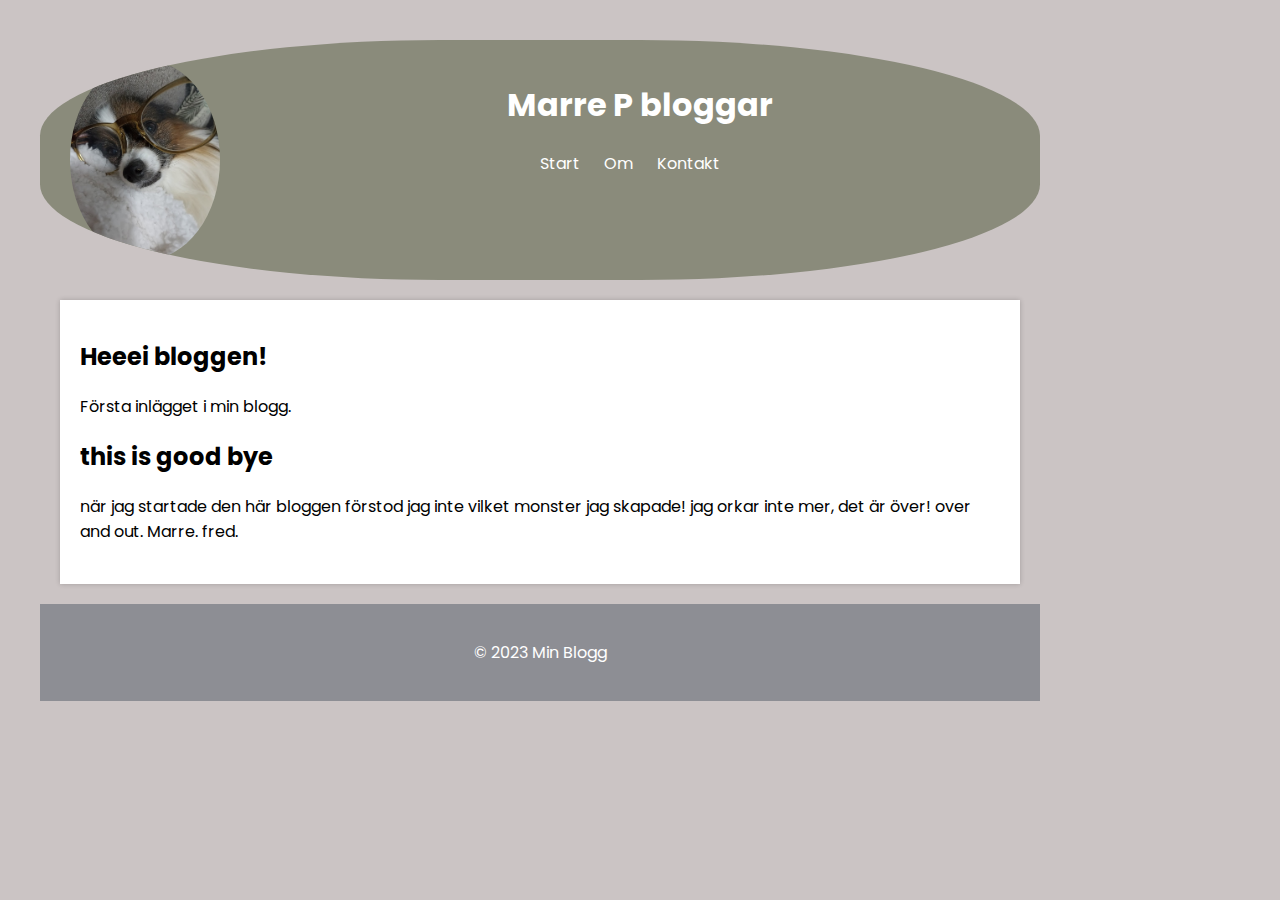
<file: index.html>
<!DOCTYPE html>
<html lang="en">
<head>
    <meta charset="UTF-8">
    <meta name="viewport" content="width=device-width, initial-scale=1.0">
    <link rel="stylesheet" href="style.css">
    <link rel="preconnect" href="https://fonts.googleapis.com">
<link rel="preconnect" href="https://fonts.gstatic.com" crossorigin>
<link href="https://fonts.googleapis.com/css2?family=Poppins:wght@100&display=swap" rel="stylesheet">
    <title>Marres Blogg</title>
</head>
<body>
    <header> 
        
        <img src="./img/IMG_20220524_225230.jpg" alt="min hund">
        <h1>Marre P bloggar</h1>
        
        <nav>
            <ul>
                <li><a href="index.html">Start</a></li>
                <li><a href="about.html">Om</a></li>
                <li><a href="contact.html">Kontakt</a></li>
            </ul>
        </nav>
        
    </header>
    <main>
        <article>
            <h2>Heeei bloggen!</h2>
            <p>Första inlägget i min blogg.</p>
        </article>
        <article>
            <h2>this is good bye</h2>
            <p>när jag startade den här bloggen förstod jag inte vilket monster jag skapade!
                jag orkar inte mer, det är över!
                over and out. Marre. fred.
            </p>
        </article>
    </main>
    <footer>
        <p>&copy; 2023 Min Blogg</p>
    </footer>
</body>
</html>
</file>
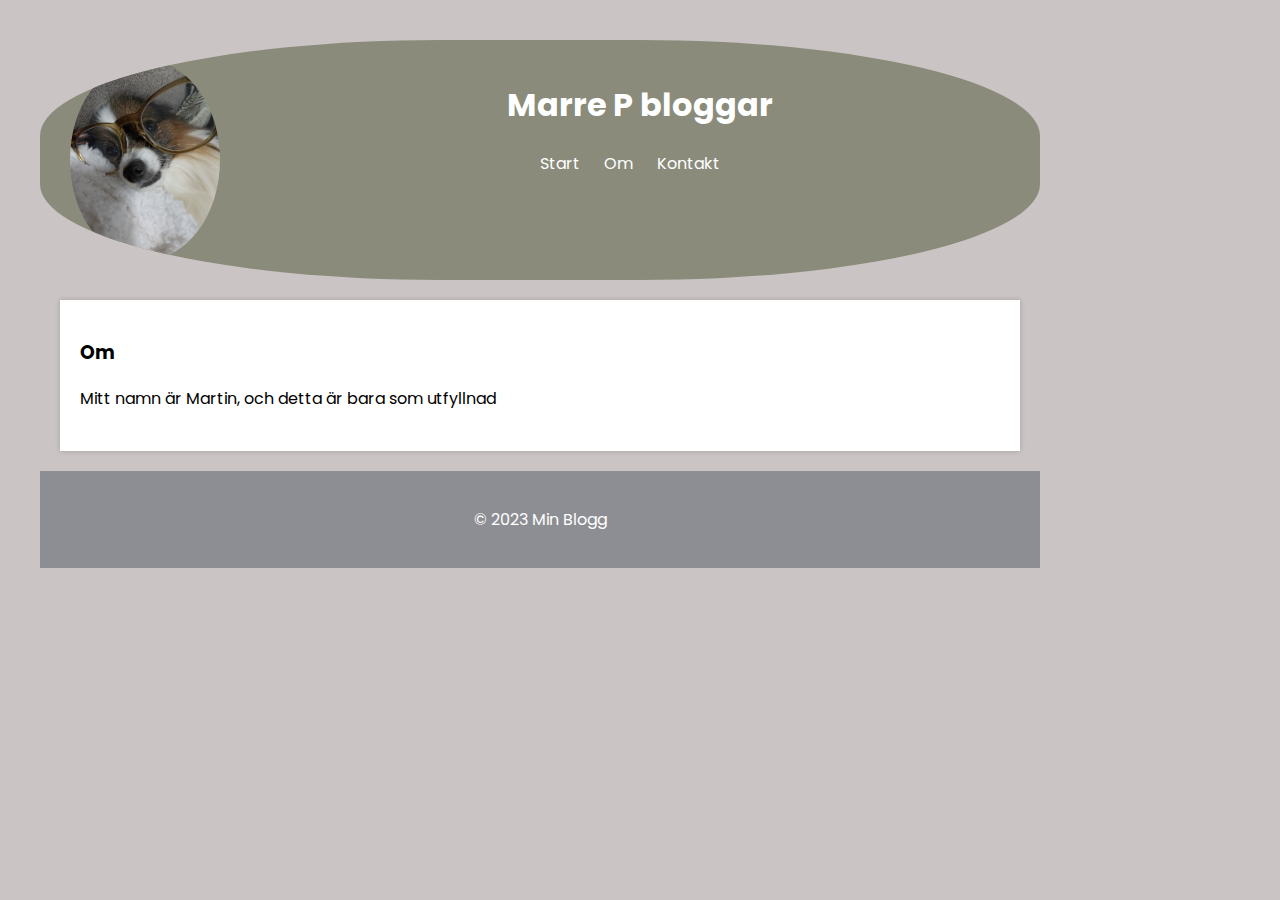
<file: about.html>
<!DOCTYPE html>
<html lang="en">
<head>
    <meta charset="UTF-8">
    <meta name="viewport" content="width=device-width, initial-scale=1.0">
    <link rel="stylesheet" href="style.css">
    <link rel="preconnect" href="https://fonts.googleapis.com">
<link rel="preconnect" href="https://fonts.gstatic.com" crossorigin>
<link href="https://fonts.googleapis.com/css2?family=Poppins:wght@100&display=swap" rel="stylesheet">
    <title>Om Marre's blogg</title>
</head>
<body>
    <header>
        <img src="../img/IMG_20220524_225230.jpg" alt="min hund">
        <h1>Marre P bloggar</h1>
        <nav>
            <ul>
                <li><a href="index.html">Start</a></li>
                <li><a href="about.html">Om</a></li>
                <li><a href="contact.html">Kontakt</a></li>
            </ul>
        </nav>
    </header>
    <main>
        <article>
            <h3>Om</h3>
            <p>Mitt namn är Martin, och detta är bara som utfyllnad</p>
        </article>
       
        </article>
    </main>
    <footer>
        <p>&copy; 2023 Min Blogg</p>
    </footer>
</body>
</html>
</file>
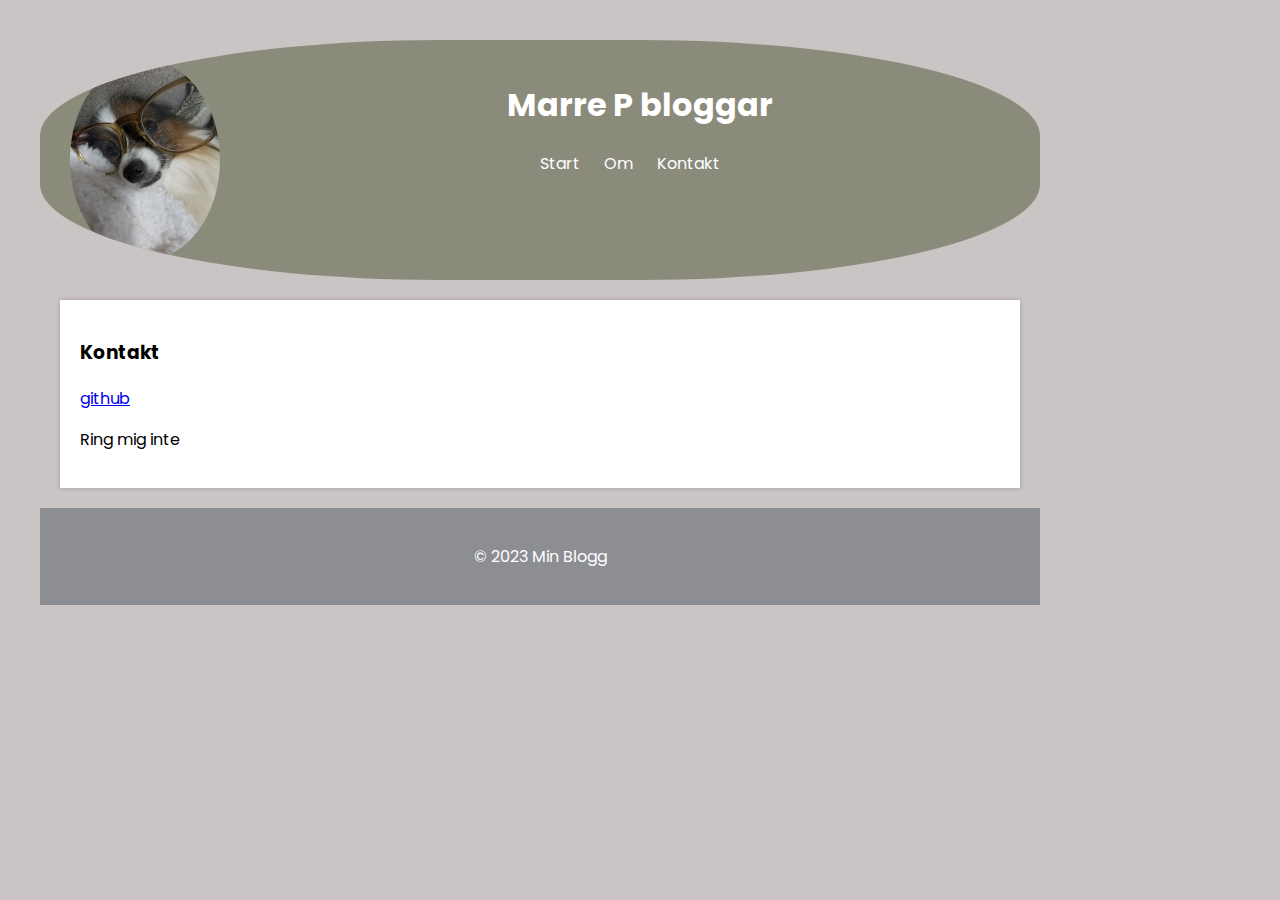
<file: contact.html>
<!DOCTYPE html>
<html lang="en">
<head>
    <meta charset="UTF-8">
    <meta name="viewport" content="width=device-width, initial-scale=1.0">
    <link rel="stylesheet" href="style.css">
    <link rel="preconnect" href="https://fonts.googleapis.com">
<link rel="preconnect" href="https://fonts.gstatic.com" crossorigin>
<link href="https://fonts.googleapis.com/css2?family=Poppins:wght@100&display=swap" rel="stylesheet">
    <title>Kontakta inte mig</title>
</head>
<body>
    <header>
        <img src="../img/IMG_20220524_225230.jpg" alt="min hund">
        <h1>Marre P bloggar</h1>
        <nav>
            <ul>
                <li><a href="index.html">Start</a></li>
                <li><a href="about.html">Om</a></li>
                <li><a href="contact.html">Kontakt</a></li>
            </ul>
        </nav>
    </header>
    <main>
        <h3>Kontakt</h3>
       <a href="https://github.com/Ivan-Georg">github</a><br>
       <p>Ring mig inte</p>
    </main>
    <footer>
        <p>&copy; 2023 Min Blogg</p>
    </footer>
</body>
</html>
</file>
<file: style.css>
/* Grundläggande CSS-stilar */
body {
    font-family: 'Poppins', sans-serif;
    margin: 40px;
    padding: 0;
    background-color: #cbc4c4;
}

header {
    max-width: 1000px;
    position: relative;    
    background-color: #8a8b7b;
    color: #fff;
    padding: 20px 0;
    text-align:center;
    border-radius: 40%;
    overflow: hidden; 
}
header img
{
    display: block;
    float: left;   
    margin-right: 20px;
    margin-left: 30px;
    border-radius: 50%;
    width: 150px;
    height: auto;
}
header h1
{
    display: block;
   
    
    text-align: center;
}
header nav
{

color:#fff;
text-align: center;
text-decoration: none;}

header a{
    color:#fff;
    text-decoration: none;
}

a:hover{  
    text-decoration: none;
    color: black;
}
nav ul {
    list-style: none;
}
nav li {
    display: inline;
    margin-right: 20px;
}
main 
{
    display: block;
    position: relative;
    max-width: 920px;
    margin: 20px;    
    padding: 20px;
    background-color: #fff;
    box-shadow: 0 0 5px rgba(0, 0, 0, 0.2);
}

article {
    margin-bottom: 20px;
}

footer {
    max-width: 1000px;
    text-align: center;
    background-color: #8d8e94;
    color: #fff;
    padding: 20px 0;
}
</file>
